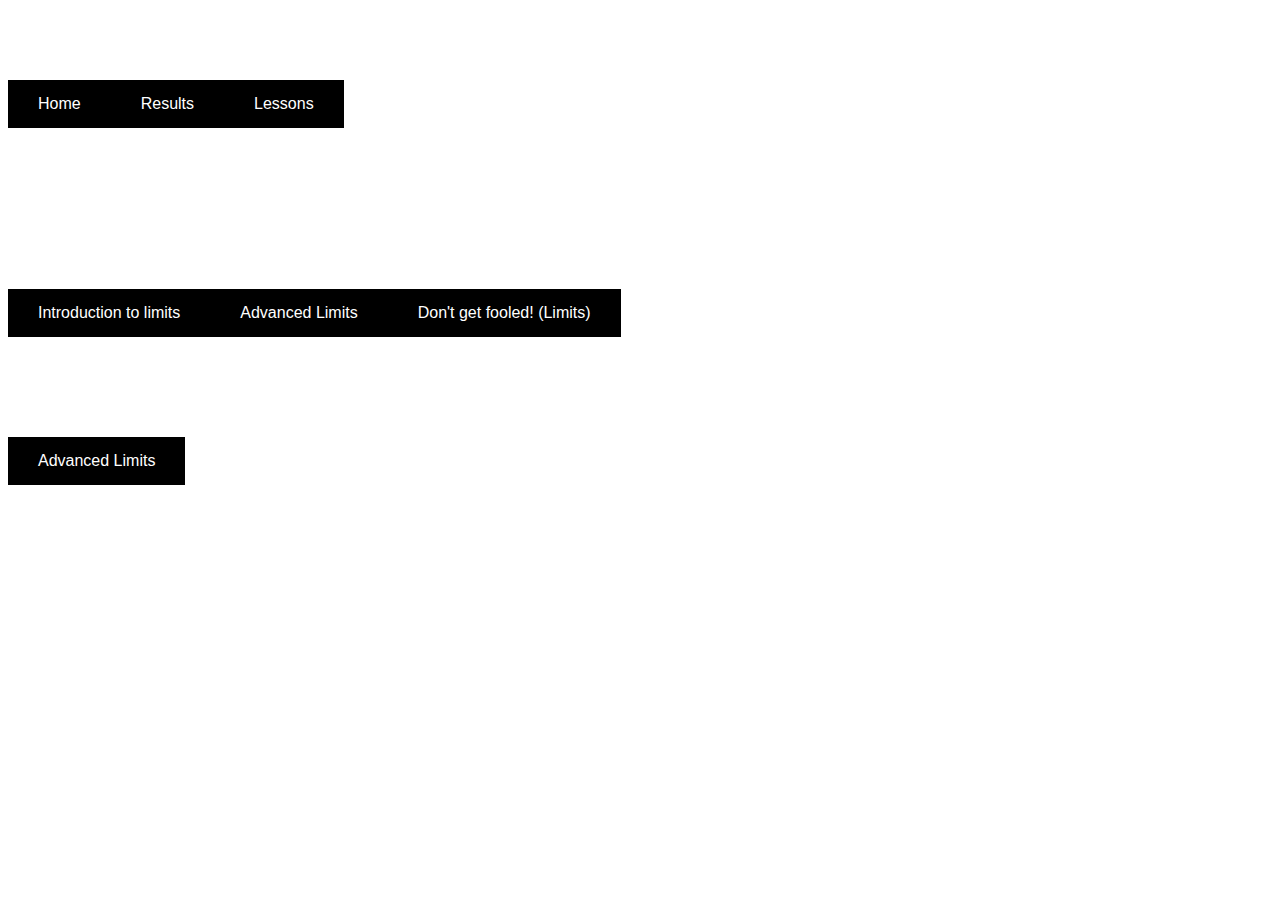
<file: lessons.html>
<!DOCTYPE html>
<html>
  <head>
    <style>
      .btn-group .button {
          background-color: #000000; /* Blue */
          border: 1px black;
          color: white;
          padding: 15px 30px;
          text-align: center;
          text-decoration: none;
          display: inline-block;
          font-size: 16px;
          cursor: pointer;
          float: left;
      }

      .btn-group .button:hover {
          background-color: #009CBA;
      }
    </style>
    <meta charset="utf-8">
    <meta name="viewport" content="width=device-width">
    <title>Reshab Chhabra Mu Alpha Theta</title>
    <link href="index.css" rel="stylesheet" type="text/css" />
  		<link rel="icon" href="https://i.imgur.com/wmg3oOS.png">
  </head>
  
  <body>
			<center><h1 class="tw">Cypress Bay Precalculus 2019</h1></center>
    <div class="btn-group">
    <a href="index.html"><button class="button">Home</button></a>
    <a href="results.html"><button class="button">Results</button></a>
    <a href="lessons.html"><button class="button">Lessons</button></a>
    <p style="clear:both"></p>
  </div>
  
  
  
  
  
  
  
    <h1 style="color:white">Past Lessons</h1>
    <h2 style="color:white"> Limits </h2>
    <p style="color:white"> learn about how to calculate values approaching a certain value</p>
    <div class="btn-group">
      <a href="Introduction to limits.docx" download><button class="button">Introduction to limits</button></a>
      <a href="Advanced_limits.docx" download><button class="button">Advanced Limits</button></a>
      <a href="Advanced_limits.docx" download><button class="button">Don't get fooled! (Limits)</button></a>
      <p style="clear:both"></p>
    </div>
        <h2 style="color:white"> Trigonometry </h2>
        <p style="color:white">one of the main topics that must be learned, deals with 99% of Precalculus</p>
    <div class="btn-group">
      <a href="Advanced_limits.docx" download><button class="button">Advanced Limits</button></a>
      <p style="clear:both"></p>
    </div>
    
    
  </body>
</html>
</file>
<file: index.css>
html{
	 min-width: 100%;
	min-height: 100%;
	}

	body{			
	background-image: url("https://wallup.net/wp-content/uploads/2017/03/27/427778-minimalism-triangle-black-abstract.jpg");
	/*background-image: url("https://media.giphy.com/media/ZxbrTYdx2JwVIfzOiM/giphy.gif");*/
	background-size: 100% 100%;
	background-repeat: no-repeat;
	background-attachment: fixed;
	}
		body{font-family: Century Gothic;
		}
		body{<p style="color:white">;}

		.tw{color: white}
		.custom-file-upload {
	color:white;
	font-family:Century Gothic;
		}
</file>
